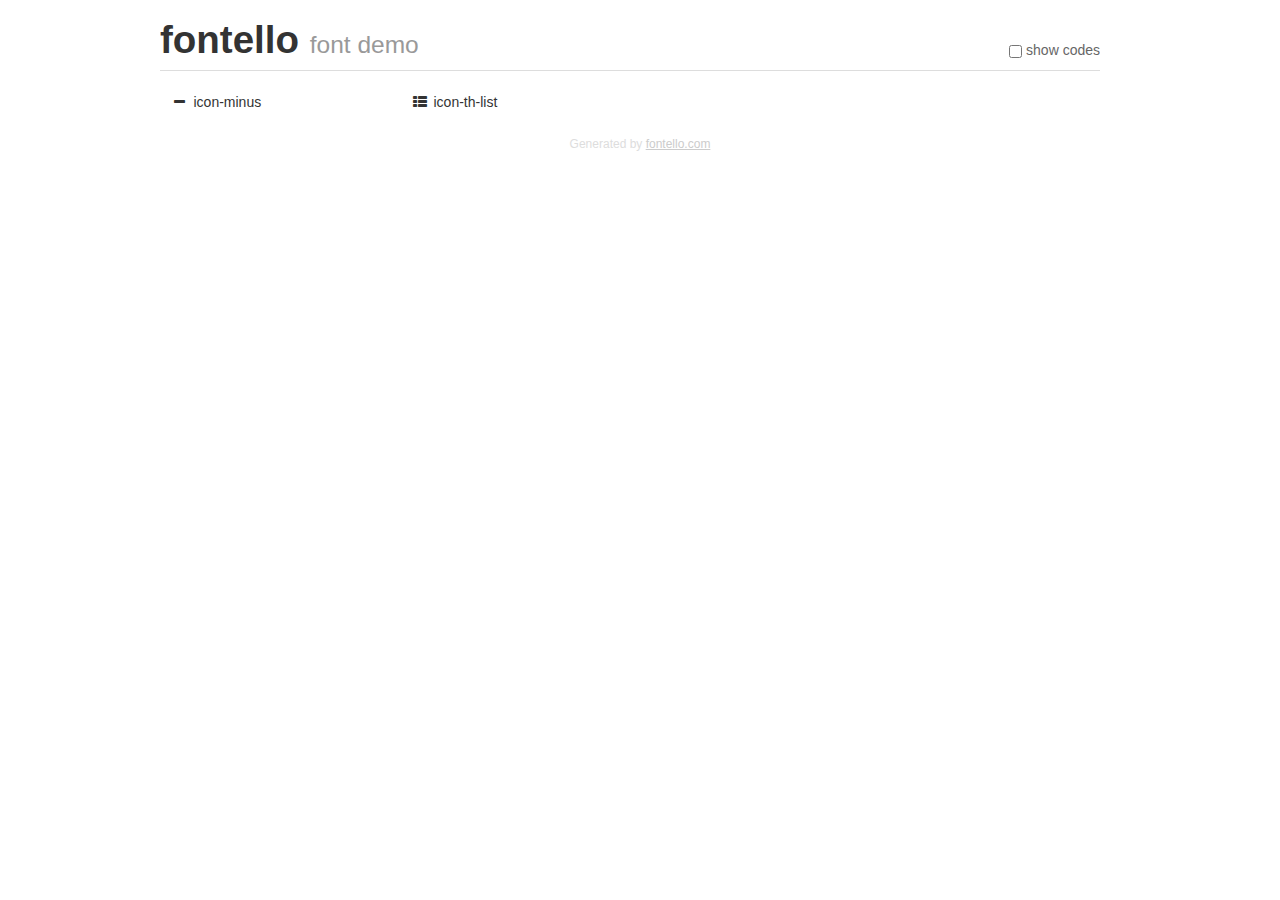
<file: fontello-dec2e82e/demo.html>
<!DOCTYPE html>
<html>
  <head><!--[if lt IE 9]><script language="javascript" type="text/javascript" src="//html5shim.googlecode.com/svn/trunk/html5.js"></script><![endif]-->
    <meta charset="UTF-8"><style>/*
 * Bootstrap v2.2.1
 *
 * Copyright 2012 Twitter, Inc
 * Licensed under the Apache License v2.0
 * http://www.apache.org/licenses/LICENSE-2.0
 *
 * Designed and built with all the love in the world @twitter by @mdo and @fat.
 */
.clearfix {
  *zoom: 1;
}
.clearfix:before,
.clearfix:after {
  display: table;
  content: "";
  line-height: 0;
}
.clearfix:after {
  clear: both;
}
html {
  font-size: 100%;
  -webkit-text-size-adjust: 100%;
  -ms-text-size-adjust: 100%;
}
a:focus {
  outline: thin dotted #333;
  outline: 5px auto -webkit-focus-ring-color;
  outline-offset: -2px;
}
a:hover,
a:active {
  outline: 0;
}
button,
input,
select,
textarea {
  margin: 0;
  font-size: 100%;
  vertical-align: middle;
}
button,
input {
  *overflow: visible;
  line-height: normal;
}
button::-moz-focus-inner,
input::-moz-focus-inner {
  padding: 0;
  border: 0;
}
body {
  margin: 0;
  font-family: "Helvetica Neue", Helvetica, Arial, sans-serif;
  font-size: 14px;
  line-height: 20px;
  color: #333;
  background-color: #fff;
}
a {
  color: #08c;
  text-decoration: none;
}
a:hover {
  color: #005580;
  text-decoration: underline;
}
.row {
  margin-left: -20px;
  *zoom: 1;
}
.row:before,
.row:after {
  display: table;
  content: "";
  line-height: 0;
}
.row:after {
  clear: both;
}
[class*="span"] {
  float: left;
  min-height: 1px;
  margin-left: 20px;
}
.container,
.navbar-static-top .container,
.navbar-fixed-top .container,
.navbar-fixed-bottom .container {
  width: 940px;
}
.span12 {
  width: 940px;
}
.span11 {
  width: 860px;
}
.span10 {
  width: 780px;
}
.span9 {
  width: 700px;
}
.span8 {
  width: 620px;
}
.span7 {
  width: 540px;
}
.span6 {
  width: 460px;
}
.span5 {
  width: 380px;
}
.span4 {
  width: 300px;
}
.span3 {
  width: 220px;
}
.span2 {
  width: 140px;
}
.span1 {
  width: 60px;
}
[class*="span"].pull-right,
.row-fluid [class*="span"].pull-right {
  float: right;
}
.container {
  margin-right: auto;
  margin-left: auto;
  *zoom: 1;
}
.container:before,
.container:after {
  display: table;
  content: "";
  line-height: 0;
}
.container:after {
  clear: both;
}
p {
  margin: 0 0 10px;
}
.lead {
  margin-bottom: 20px;
  font-size: 21px;
  font-weight: 200;
  line-height: 30px;
}
small {
  font-size: 85%;
}
h1 {
  margin: 10px 0;
  font-family: inherit;
  font-weight: bold;
  line-height: 20px;
  color: inherit;
  text-rendering: optimizelegibility;
}
h1 small {
  font-weight: normal;
  line-height: 1;
  color: #999;
}
h1 {
  line-height: 40px;
}
h1 {
  font-size: 38.5px;
}
h1 small {
  font-size: 24.5px;
}
body {
  margin-top: 90px;
}
.header {
  position: fixed;
  top: 0;
  left: 50%;
  margin-left: -480px;
  background-color: #fff;
  border-bottom: 1px solid #ddd;
  padding-top: 10px;
  z-index: 10;
}
.footer {
  color: #ddd;
  font-size: 12px;
  text-align: center;
  margin-top: 20px;
}
.footer a {
  color: #ccc;
  text-decoration: underline;
}
.the-icons {
  font-size: 14px;
  line-height: 24px;
}
.switch {
  position: absolute;
  right: 0;
  bottom: 10px;
  color: #666;
}
.switch input {
  margin-right: 0.3em;
}
.codesOn .i-name {
  display: none;
}
.codesOn .i-code {
  display: inline;
}
.i-code {
  display: none;
}
@font-face {
      font-family: 'fontello';
      src: url('./font/fontello.eot?78304067');
      src: url('./font/fontello.eot?78304067#iefix') format('embedded-opentype'),
           url('./font/fontello.woff?78304067') format('woff'),
           url('./font/fontello.ttf?78304067') format('truetype'),
           url('./font/fontello.svg?78304067#fontello') format('svg');
      font-weight: normal;
      font-style: normal;
    }
     
     
    .demo-icon
    {
      font-family: "fontello";
      font-style: normal;
      font-weight: normal;
      speak: never;
     
      display: inline-block;
      text-decoration: inherit;
      width: 1em;
      margin-right: .2em;
      text-align: center;
      /* opacity: .8; */
     
      /* For safety - reset parent styles, that can break glyph codes*/
      font-variant: normal;
      text-transform: none;
     
      /* fix buttons height, for twitter bootstrap */
      line-height: 1em;
     
      /* Animation center compensation - margins should be symmetric */
      /* remove if not needed */
      margin-left: .2em;
     
      /* You can be more comfortable with increased icons size */
      /* font-size: 120%; */
     
      /* Font smoothing. That was taken from TWBS */
      -webkit-font-smoothing: antialiased;
      -moz-osx-font-smoothing: grayscale;
     
      /* Uncomment for 3D effect */
      /* text-shadow: 1px 1px 1px rgba(127, 127, 127, 0.3); */
    }
     </style>
    <link rel="stylesheet" href="css/animation.css"><!--[if IE 7]><link rel="stylesheet" href="css/" + font.fontname + "-ie7.css"><![endif]-->
    <script>
      function toggleCodes(on) {
        var obj = document.getElementById('icons');
      
        if (on) {
          obj.className += ' codesOn';
        } else {
          obj.className = obj.className.replace(' codesOn', '');
        }
      }
      
    </script>
  </head>
  <body>
    <div class="container header">
      <h1>fontello <small>font demo</small></h1>
      <label class="switch">
        <input type="checkbox" onclick="toggleCodes(this.checked)">show codes
      </label>
    </div>
    <div class="container" id="icons">
      <div class="row">
        <div class="the-icons span3" title="Code: 0xe800"><i class="demo-icon icon-minus">&#xe800;</i> <span class="i-name">icon-minus</span><span class="i-code">0xe800</span></div>
        <div class="the-icons span3" title="Code: 0xe801"><i class="demo-icon icon-th-list">&#xe801;</i> <span class="i-name">icon-th-list</span><span class="i-code">0xe801</span></div>
      </div>
    </div>
    <div class="container footer">Generated by <a href="https://fontello.com">fontello.com</a></div>
  </body>
</html>
</file>
<file: fontello-dec2e82e/css/animation.css>
/*
   Animation example, for spinners
*/
.animate-spin {
  -moz-animation: spin 2s infinite linear;
  -o-animation: spin 2s infinite linear;
  -webkit-animation: spin 2s infinite linear;
  animation: spin 2s infinite linear;
  display: inline-block;
}
@-moz-keyframes spin {
  0% {
    -moz-transform: rotate(0deg);
    -o-transform: rotate(0deg);
    -webkit-transform: rotate(0deg);
    transform: rotate(0deg);
  }

  100% {
    -moz-transform: rotate(359deg);
    -o-transform: rotate(359deg);
    -webkit-transform: rotate(359deg);
    transform: rotate(359deg);
  }
}
@-webkit-keyframes spin {
  0% {
    -moz-transform: rotate(0deg);
    -o-transform: rotate(0deg);
    -webkit-transform: rotate(0deg);
    transform: rotate(0deg);
  }

  100% {
    -moz-transform: rotate(359deg);
    -o-transform: rotate(359deg);
    -webkit-transform: rotate(359deg);
    transform: rotate(359deg);
  }
}
@-o-keyframes spin {
  0% {
    -moz-transform: rotate(0deg);
    -o-transform: rotate(0deg);
    -webkit-transform: rotate(0deg);
    transform: rotate(0deg);
  }

  100% {
    -moz-transform: rotate(359deg);
    -o-transform: rotate(359deg);
    -webkit-transform: rotate(359deg);
    transform: rotate(359deg);
  }
}
@-ms-keyframes spin {
  0% {
    -moz-transform: rotate(0deg);
    -o-transform: rotate(0deg);
    -webkit-transform: rotate(0deg);
    transform: rotate(0deg);
  }

  100% {
    -moz-transform: rotate(359deg);
    -o-transform: rotate(359deg);
    -webkit-transform: rotate(359deg);
    transform: rotate(359deg);
  }
}
@keyframes spin {
  0% {
    -moz-transform: rotate(0deg);
    -o-transform: rotate(0deg);
    -webkit-transform: rotate(0deg);
    transform: rotate(0deg);
  }

  100% {
    -moz-transform: rotate(359deg);
    -o-transform: rotate(359deg);
    -webkit-transform: rotate(359deg);
    transform: rotate(359deg);
  }
}
</file>
